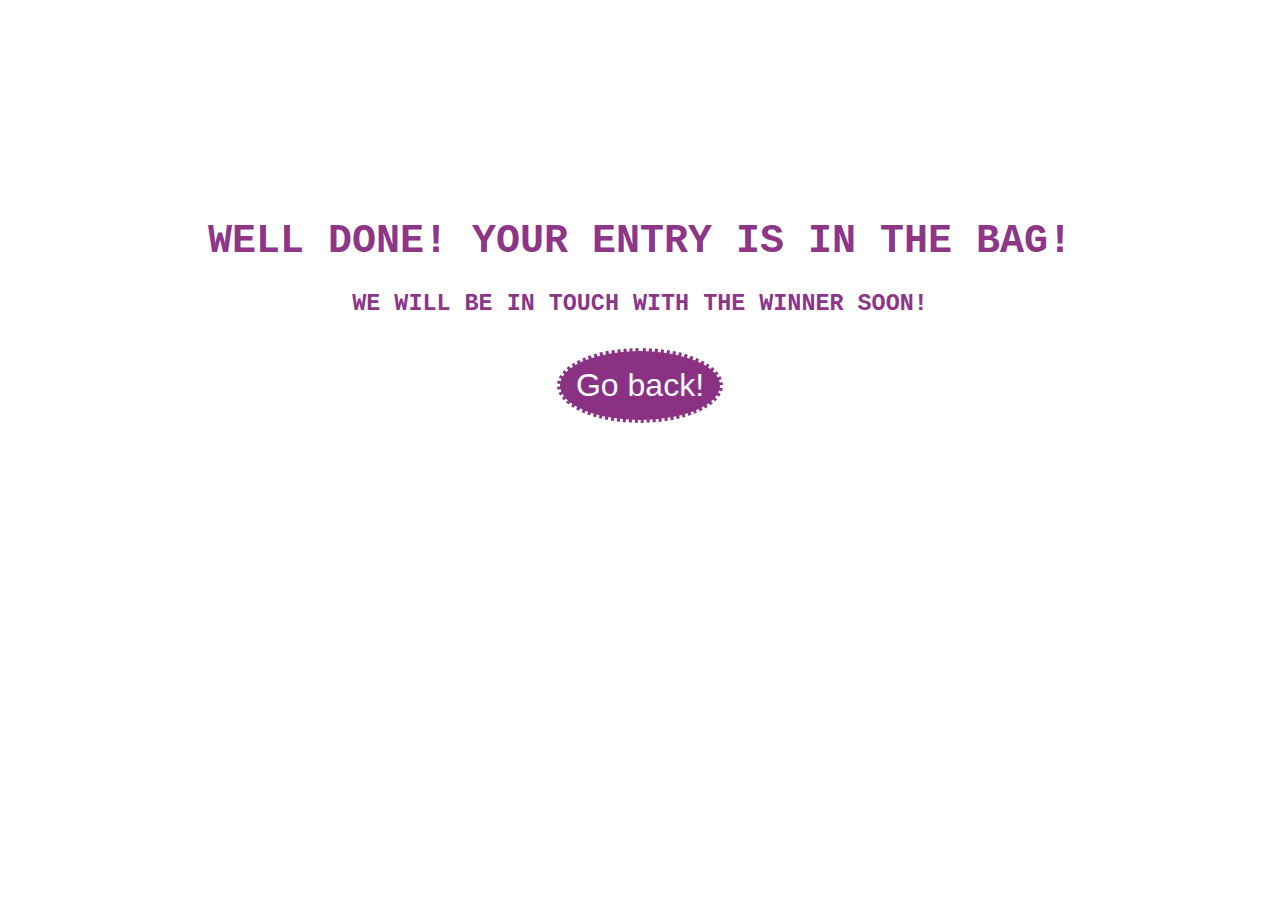
<file: success.html>
<!DOCTYPE html>
<html lang="en-US">

<head>
    <meta charset="UTF-8">
    <meta name="viewport" content="width=device-width, initial-scale=1.0">
    <meta name="description" content="Complete our survey to win a £25 free spend.">
    <meta name="keywords" content="Cupcakes, Milkshakes, Pet friendly cafe, free wifi, Glasgow">
    <meta name="author" content="Sweets N Treats">

    <link rel="stylesheet" href="assets/css/style.css">
    <title>Your Entry Has Been Successful</title>
</head>

<body class="success">
    <div id="success">

        <h1>Well done! your entry is in the bag!</h1>
        <h3>We will be in touch with the winner soon! </h3>
        <input type="button" value="Go back!" onclick="history.back()">

    </div>

</body>

</html>
</file>
<file: assets/css/style.css>
/* main body styling*/
body {
    background-color: white;
    font-family:'Courier New', Courier, monospace;
    margin: 0 auto;
}

.text-center{
    text-align:center;
}

.text-uppercase{
    text-transform: uppercase;
}

h2 {
        text-align: center;
        font-size: 3rem;
        color:#7e5870;
}

.text-center{
    text-align: center;   
}

.text-white{
    color:white;
}

.strong{
    font-weight:bold;
}

a {
    color:white;

}

/*Header Styline*/
header{
    text-align: center;
    color:#86297ff6;
    border-radius: 30px;
}

.heading{
        font-size:2rem;
        font-weight: bold;
        background: url('https://images.pexels.com/photos/7110090/pexels-photo-7110090.jpeg?auto=compress&cs=tinysrgb&w=1260&h=750&dpr=1');
        margin:0px;
        padding-top: 10px;
        padding-bottom:10px;
}

p > h1{
    font-size:150%;
}

/*Nav Bar Styling*/
.nav-background{
    background-color:#7e5870;
}

nav{
    display: block;
    padding:1rem;
    font-size: 1.5rem;
    border-radius: 30px;
    border-top-style: outset;
}

/*Footer*/
footer{
    background-color:#7e5870;
    padding:10px;
    font-size:1.5rem;
    height: auto;
    color:white;
    border-radius: 30px;
}

.social-networks > li{
        display: inline ;
}

ul.social-networks {
    padding: inherit;
}

/*Home Page */
/*About Us*/
.about{
    text-align: center;
    border-radius: 30px;
    padding:30px;
    margin:50px 200px 50px 200px ;
    background-color:#86297ff6;
}

.info{
    color: #fffdfd;
    border-radius:30px;
    margin: 20px;   
    font-size:2rem;
    font-weight: 400;
    text-align: center;
}

/*What you will find*/
.welcome{
    text-align:center;
    font-size:50px;
}

.card{
    border-radius: 30px;
    padding:30px;
    margin:auto;
    background-color:#86297ff6;
    background-image: url('https://images.pexels.com/photos/6174874/pexels-photo-6174874.jpeg?auto=compress&cs=tinysrgb&w=600');
    background-position: center;
    border-bottom-style: inset;
}

#offers{
    border-radius:30px;
    margin: auto;   
    font-size:2rem;
    text-align: center;
    color: #F8FAFD;
}

/*Menu Items*/
.menu-box {
    display: inline-flex;
    height: 420px;
    width: 363px;
    justify-content: space-around;
    align-items: stretch;
    flex-wrap: wrap;
    font-size: 1.75rem;
    padding: 10px;
    flex-direction: column;
    border-radius: 30px;
    border-style: inset;
    align-content: flex-start;
}

#milkshake, #tray-bake{
    background-color:#86297ff6; 
}

#cupcake{
    background-color:#7e5870;
}

ul {

    list-style-type: none;
    display: flow-root;
}

li{
    margin:10px 0px 0px 10px;
}

@media screen and (max-width: 600px) {
    .row {
      flex-direction: column;
       }
}


/*Contact Us*/

.contact{
    display: flex;
    text-align: center;
    justify-content: space-around;
    flex-direction: row;
    flex-wrap: wrap;
    align-content: space-around;
    align-items: stretch;
    border-bottom-style: inset;
}

.contact-details{
    height:250px;
    width:350px;
    padding:20px;
    font-size:1.5rem;
    border:solid;
    border-color: #9f7992;
    border-width: 5px;
}

#address, #opening {
    border-color:#86297ff6;
}

#opening {
    text-align-last: center;
    display: grid;
}

/*Cake Competition Page*/
.entry-details {
    padding:10px;
    height:fit-content;
    width:auto;
    font-size:20px;
}

.name{
    display: inline;
}

form{
    width:70%;
    padding:20px;
    margin: 0 auto;
    background-color:#ffffff;
}

fieldset{
    border:dotted 4px #B7A1A6 ;
    height: auto;
    width: 90%;
    margin: 1.5rem 0 0 15px;
}

#feedback{
    padding:15px;
    border: dotted #B7A1A6 2px;
    height: auto;
    width: 70%;
}

#terms{
    height: 200px;
    width: 90%;
    padding: 0.5rem;
    margin: 1.5rem 0 0 15px;
    border: 4px dotted #B4AAA9;
    overflow: scroll;
}

.acceptterms{
    padding-top:15px;
}

input[type=submit]{
    margin-top:75px;
    margin-bottom:0.5rem;
    padding:10px;
    font-size:25px;
    background-color:#B4AAA9 ;
    color:white;
    border:dotted;
    border-radius:50%; 
}

input[type=reset]{
    margin-top: 75px;
    margin-top:0.5rem;
    padding:10px;
    font-size:1rem;
    background-color:#81706ff8;
    color:white;
    border:dotted;
    border-radius:50%;
}

/*Success Page Styling*/
#success{
    text-transform: uppercase;
    margin: 0 auto;
    padding: 15%;
    font-size: 125%;
    text-align: center;
    flex-wrap: wrap;
    justify-content: center;
    align-items: center;
}

input[type=button] {
        margin-top: 0.5rem;
        padding: 1rem;
        font-size: 2rem;
        background-color: #86297ff6;
        color: #f8fafd;
        border: dotted;
        border-radius: 50%;
}

.success{
    background-image: url(https://images.pexels.com/photos/7723819/pexels-photo-7723819.jpeg?auto=compress&cs=tinysrgb&w=1260&h=750&dpr=1);
    background-size: cover;
    height: 100%;
    width: 100%;
    color: #86297ff6;
}
</file>
